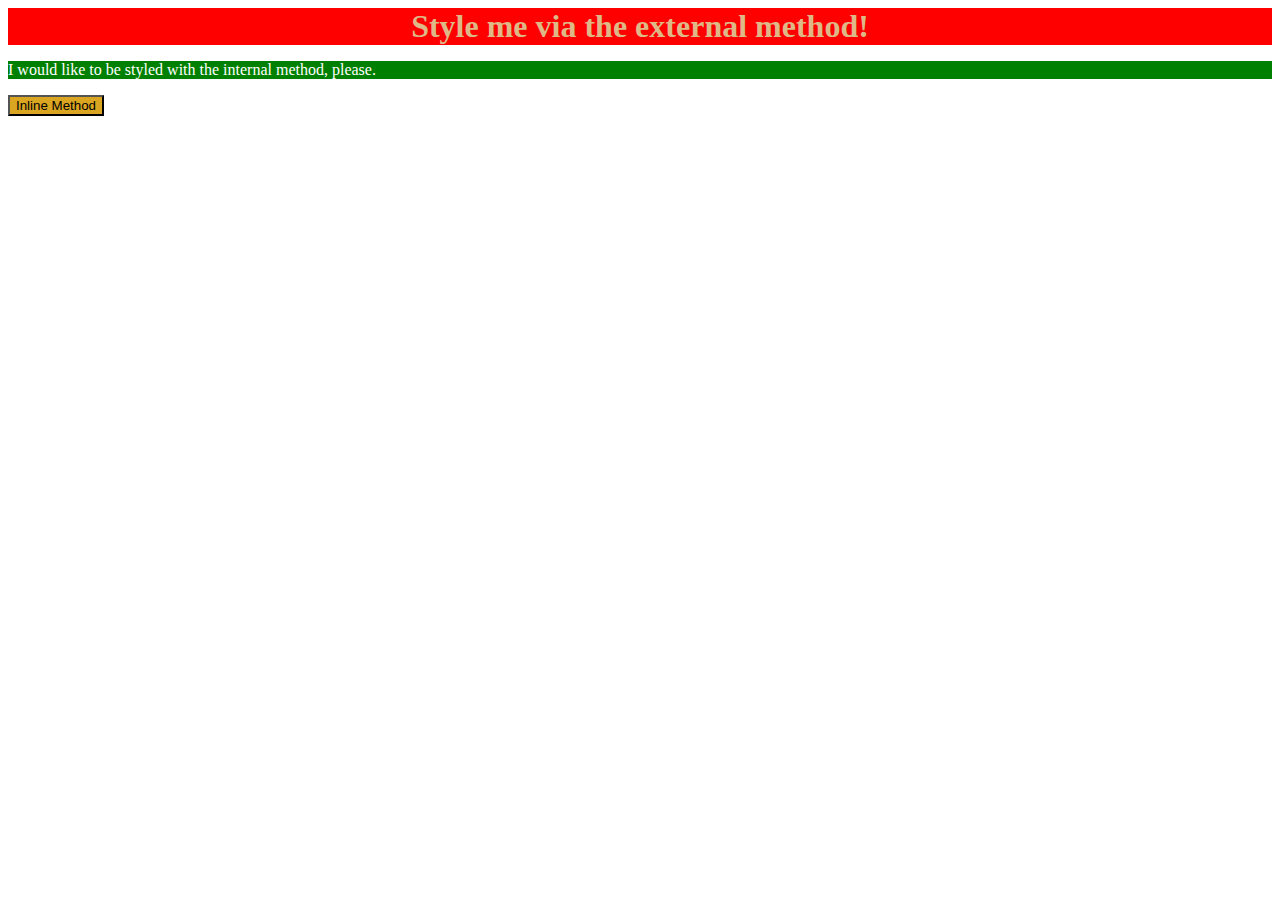
<file: foundations/A/index.html>
<!DOCTYPE html>
<html lang="en">
  <head>
    <meta charset="UTF-8">
    <meta http-equiv="X-UA-Compatible" content="IE=edge">
    <meta name="viewport" content="width=device-width, initial-scale=1.0">
    <title>Methods for Adding CSS</title>
    <link rel="stylesheet" href="styles.css" />
    <style>
      p {
        color: white;
        background-color: green;
        font-weight: 18px;
      }
    </style>
  </head>
  <body>
    <div>Style me via the external method!</div>
    <p>I would like to be styled with the internal method, please.</p>
    <button style="background-color: goldenrod; color: black; font-weight: lighter;">Inline Method</button>
  </body>
</html>
</file>
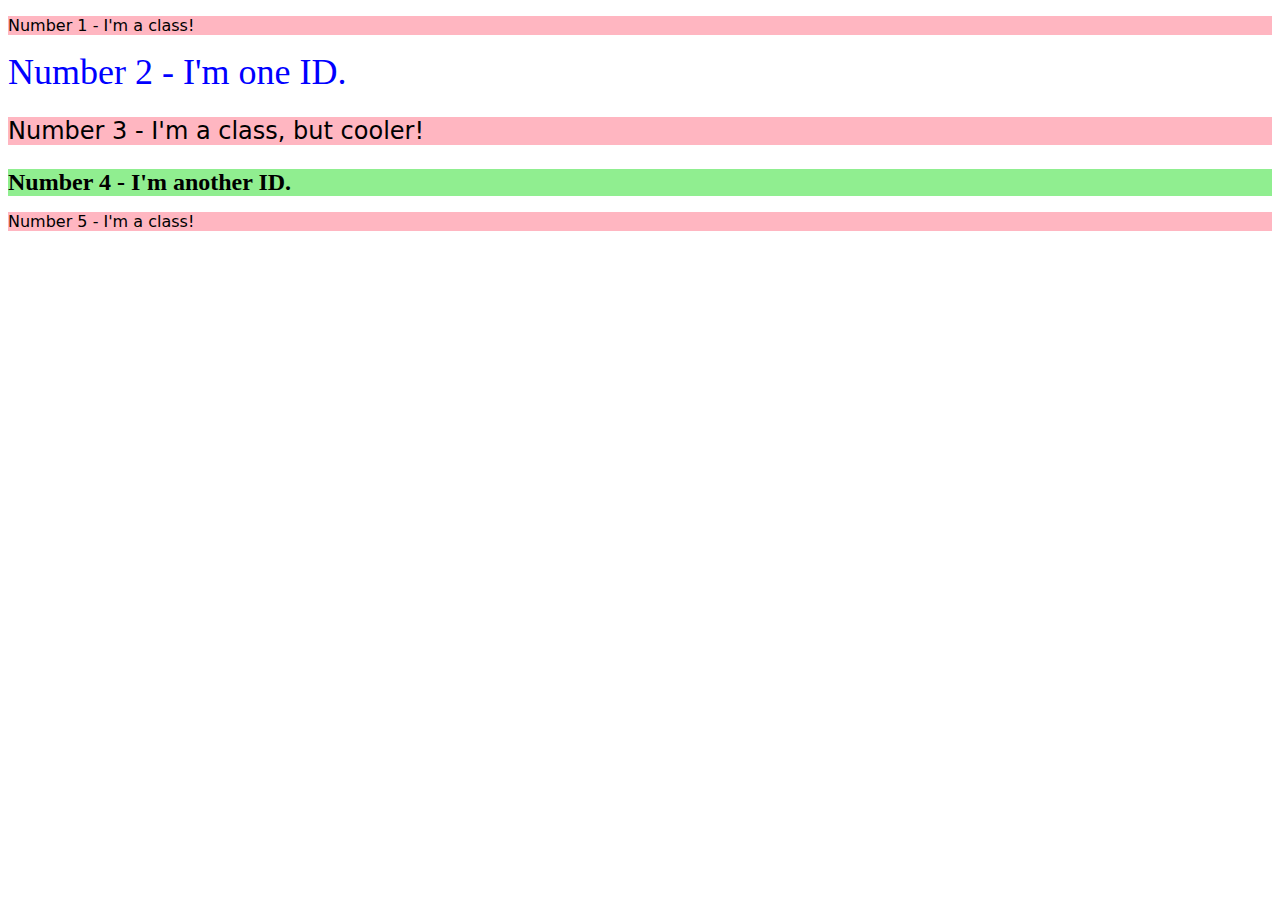
<file: foundations/B/index.html>
<!DOCTYPE html>
<html lang="en">
  <head>
    <meta charset="UTF-8">
    <meta http-equiv="X-UA-Compatible" content="IE=edge">
    <meta name="viewport" content="width=device-width, initial-scale=1.0">
    <title>Class and ID Selectors</title>
    <link rel="stylesheet" href="style.css">
  </head>
  <body>
    <p class="odd">Number 1 - I'm a class!</p>
    <div class="even" id="second">Number 2 - I'm one ID.</div>
    <p class="odd" id="third">Number 3 - I'm a class, but cooler!</p>
    <div class="even" id="fourth">Number 4 - I'm another ID.</div>
    <p class="odd">Number 5 - I'm a class!</p>
  </body>
</html>
</file>
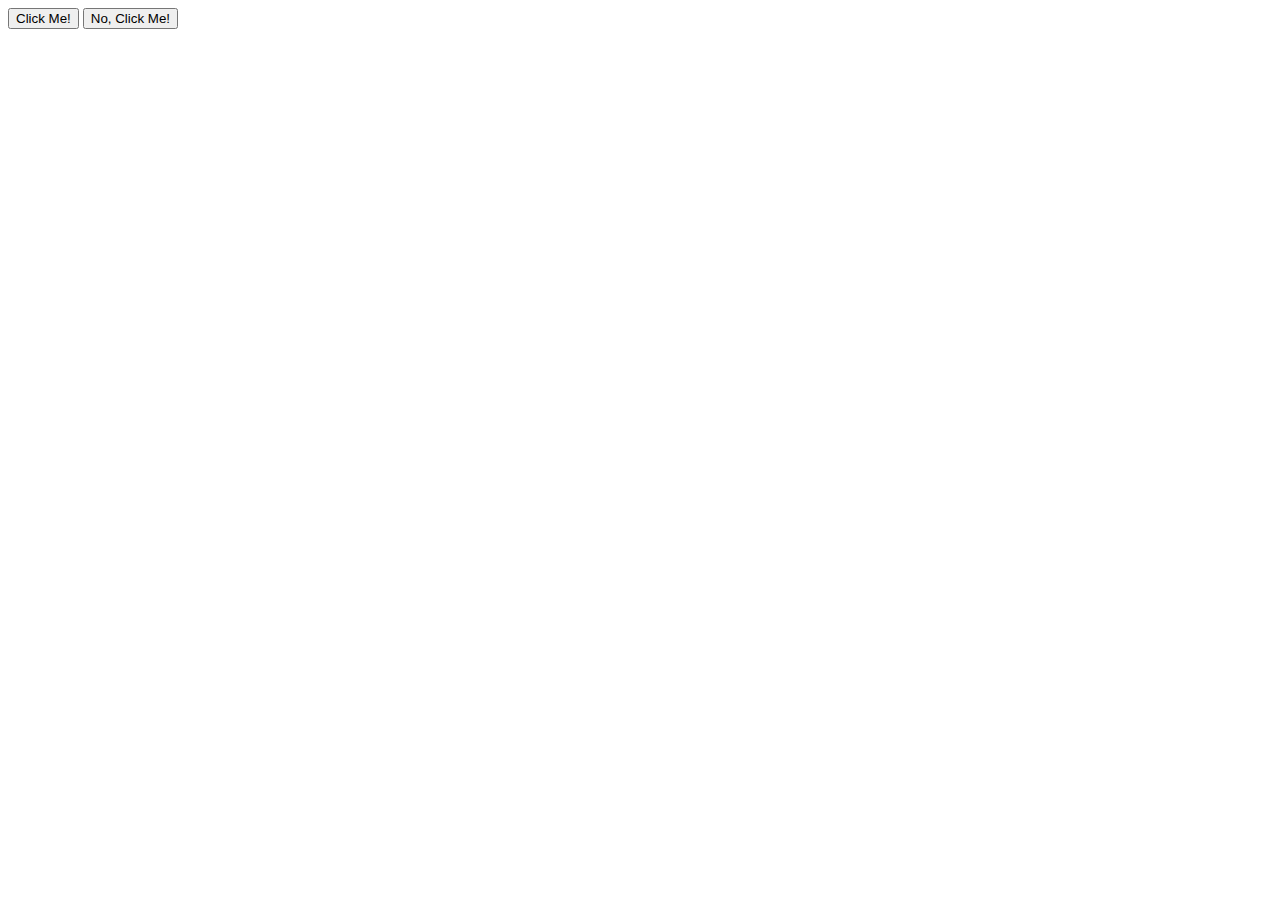
<file: foundations/C/index.html>
<!DOCTYPE html>
<html lang="en">
  <head>
    <meta charset="UTF-8">
    <meta http-equiv="X-UA-Compatible" content="IE=edge">
    <meta name="viewport" content="width=device-width, initial-scale=1.0">
    <title>Grouping Selectors</title>
    <link rel="stylesheet" href="style.css">
  </head>
  <body>
    <button>Click Me!</button>
    <button>No, Click Me!</button>
  </body>
</html>
</file>
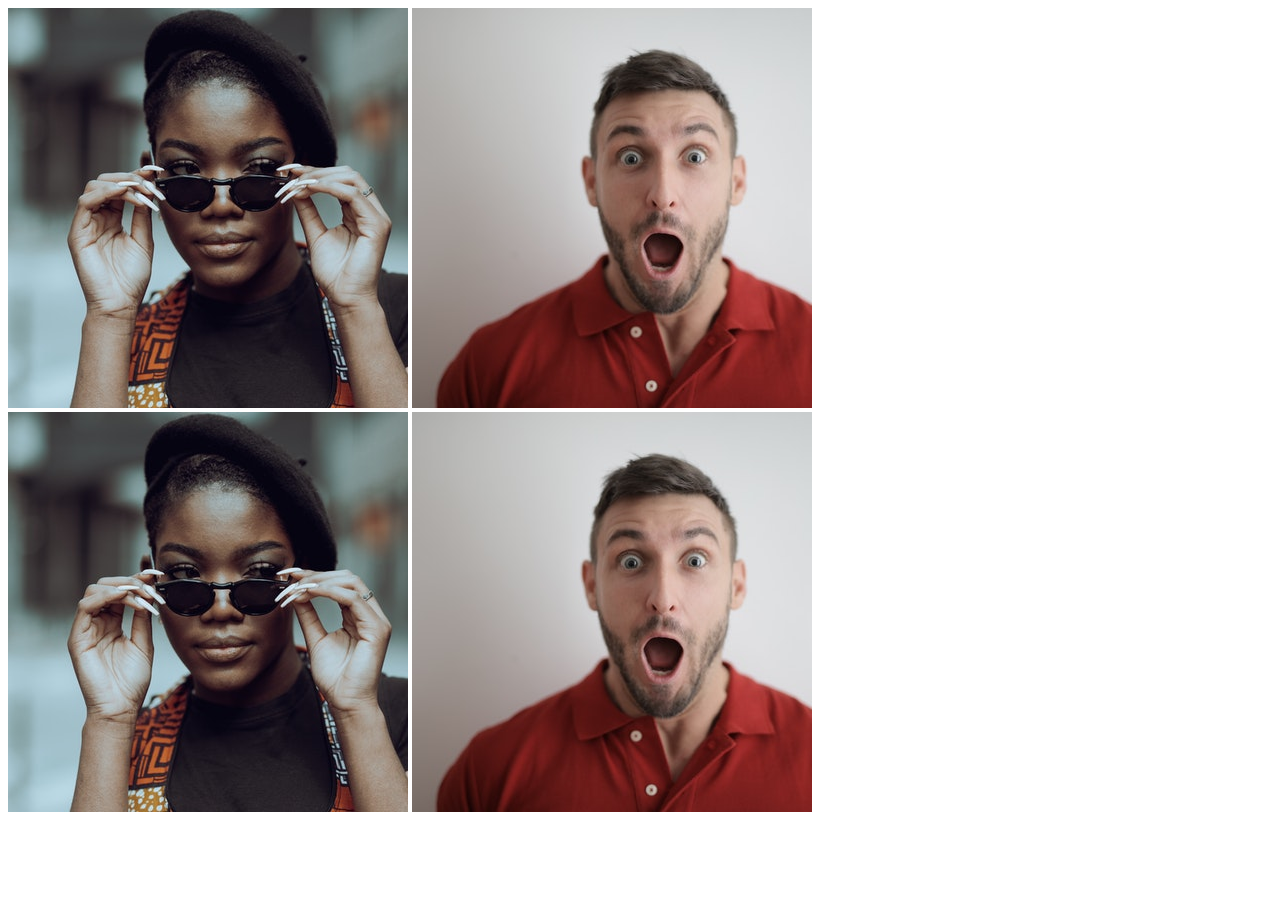
<file: foundations/D/index.html>
<!DOCTYPE html>
<html lang="en">
  <head>
    <meta charset="UTF-8">
    <meta http-equiv="X-UA-Compatible" content="IE=edge">
    <meta name="viewport" content="width=device-width, initial-scale=1.0">
    <title>Chaining Selectors</title>
    <link rel="stylesheet" href="style.css">
  </head>
  <body>
    <!-- Check image source path. Review Foundations lesson - Links and Images -->
    <!-- Use the classes BELOW this line -->
    <div>
      <img class="avatar proportioned" src="./images/pexels-katho-mutodo-8434791.jpg" alt="Woman with glasses">
      <img class="avatar distorted" src="./images/pexels-andrea-piacquadio-3777931.jpg" alt="Man with surprised expression">
    </div>
    <!-- Use the classes ABOVE this line -->
    <div>
      <img class="original proportioned" src="./images/pexels-katho-mutodo-8434791.jpg" alt="Woman with glasses">
      <img class="original distorted" src="./images/pexels-andrea-piacquadio-3777931.jpg" alt="Man with surprised expression">
    </div>
  </body>
</html>
</file>
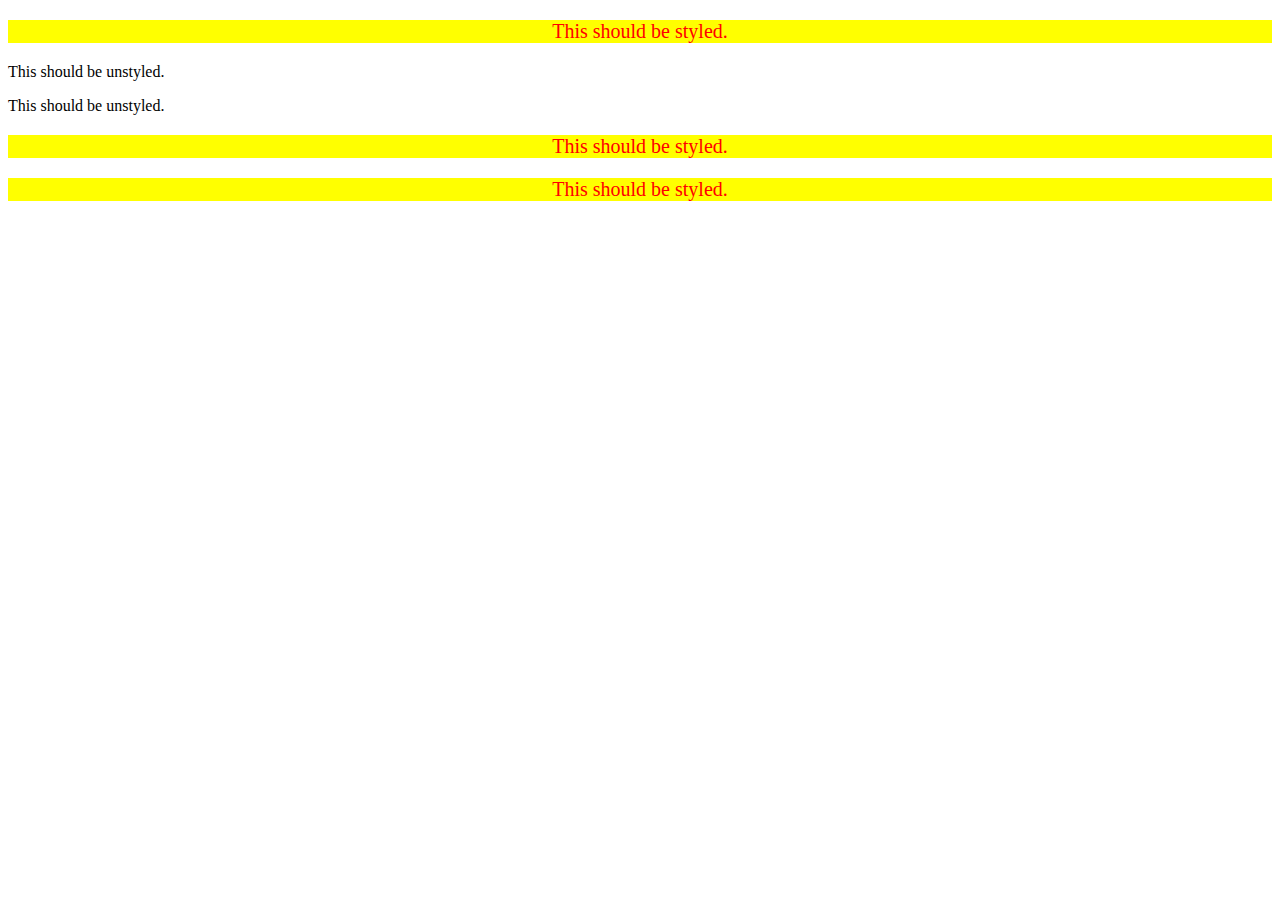
<file: foundations/E/index.html>
<!DOCTYPE html>
<html lang="en">
  <head>
    <meta charset="UTF-8">
    <meta http-equiv="X-UA-Compatible" content="IE=edge">
    <meta name="viewport" content="width=device-width, initial-scale=1.0">
    <title>Descendant Combinator</title>
    <link rel="stylesheet" href="style.css">
  </head>
  <body>
    <div class="container">
      <p class="text">This should be styled.</p>
    </div>
    <p class="text">This should be unstyled.</p>
    <p class="text">This should be unstyled.</p>
    <div class="container">
      <p class="text">This should be styled.</p>
      <p class="text">This should be styled.</p>
    </div>
  </body>
</html>
</file>
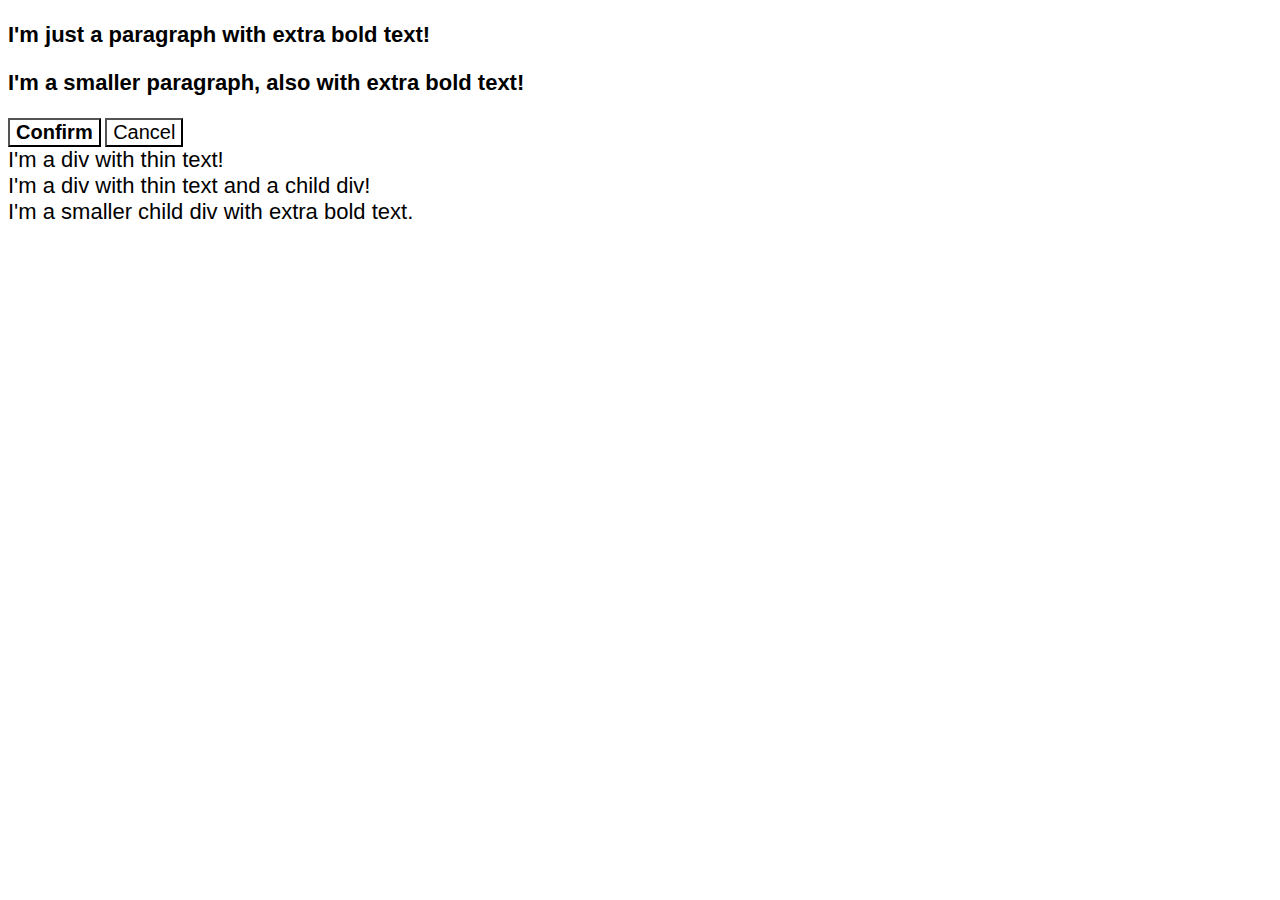
<file: foundations/F/index.html>
<!DOCTYPE html>
<html lang="en">
  <head>
    <meta charset="UTF-8">
    <meta http-equiv="X-UA-Compatible" content="IE=edge">
    <meta name="viewport" content="width=device-width, initial-scale=1.0">
    <title>Fix the Cascade</title>
    <link rel="stylesheet" href="style.css">
  </head>
  <body>
    <p class="para">I'm just a paragraph with extra bold text!</p>
    <p class="para small-para">I'm a smaller paragraph, also with extra bold text!</p>

    <button id="confirm-button" class="button confirm">Confirm</button>
    <button id="cancel-button" class="button cancel">Cancel</button>

    <div class="text">I'm a div with thin text!</div>
    <div class="text">I'm a div with thin text and a child div!
      <div class="text child">I'm a smaller child div with extra bold text.</div>
    </div>
  </body>
</html>
</file>
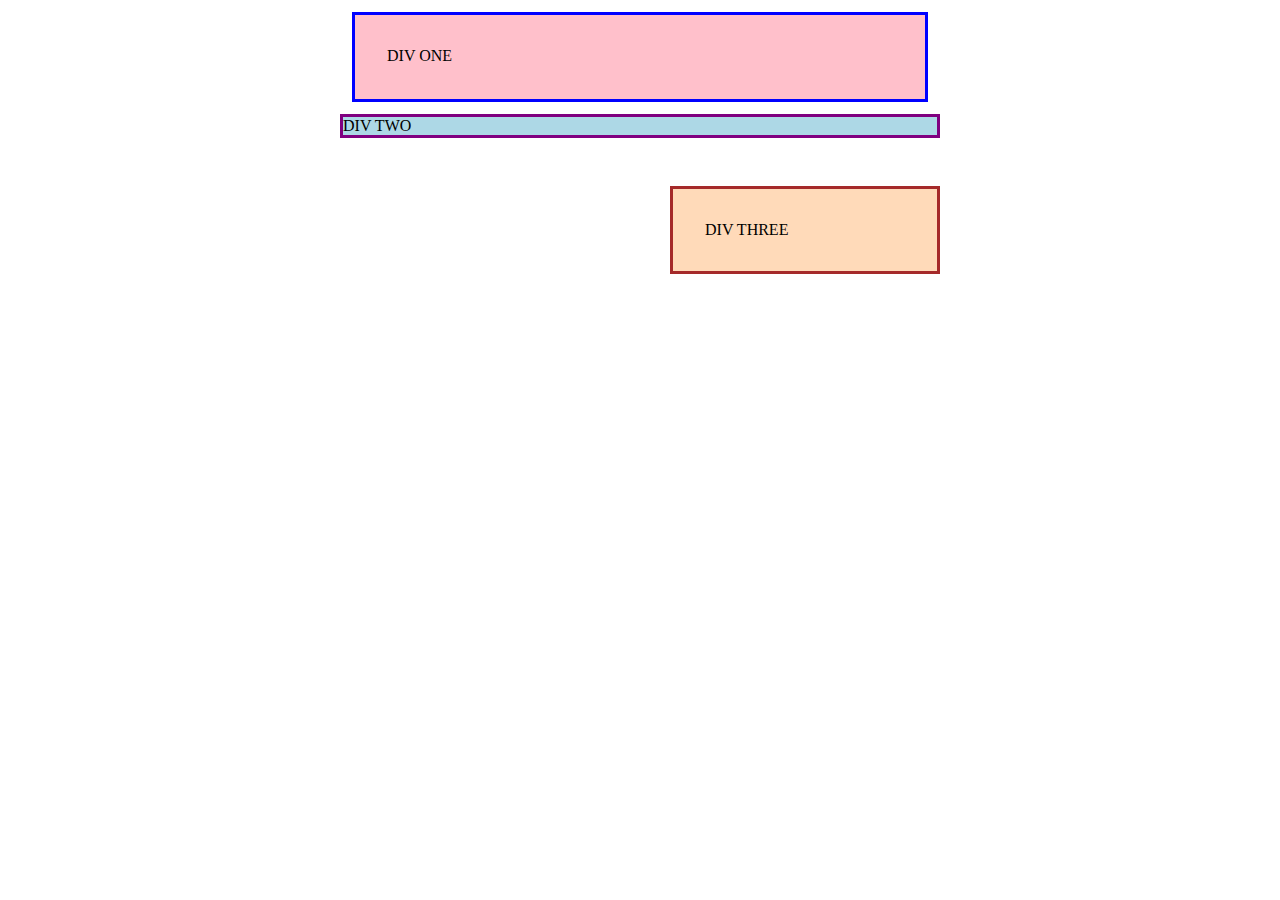
<file: margin-and-padding/MnP/index.html>
<!DOCTYPE html>
<html lang="en">
  <head>
    <meta charset="UTF-8">
    <meta http-equiv="X-UA-Compatible" content="IE=edge">
    <meta name="viewport" content="width=device-width, initial-scale=1.0">
    <title>Margin and Padding exercise</title>
    <link rel="stylesheet" href="style.css">
  </head>
  <body>
    <div class="one">
      DIV ONE
    </div>
    <div class="two">
      DIV TWO
    </div>
    <div class="three">
      DIV THREE
    </div>
  </body>
</html>
</file>
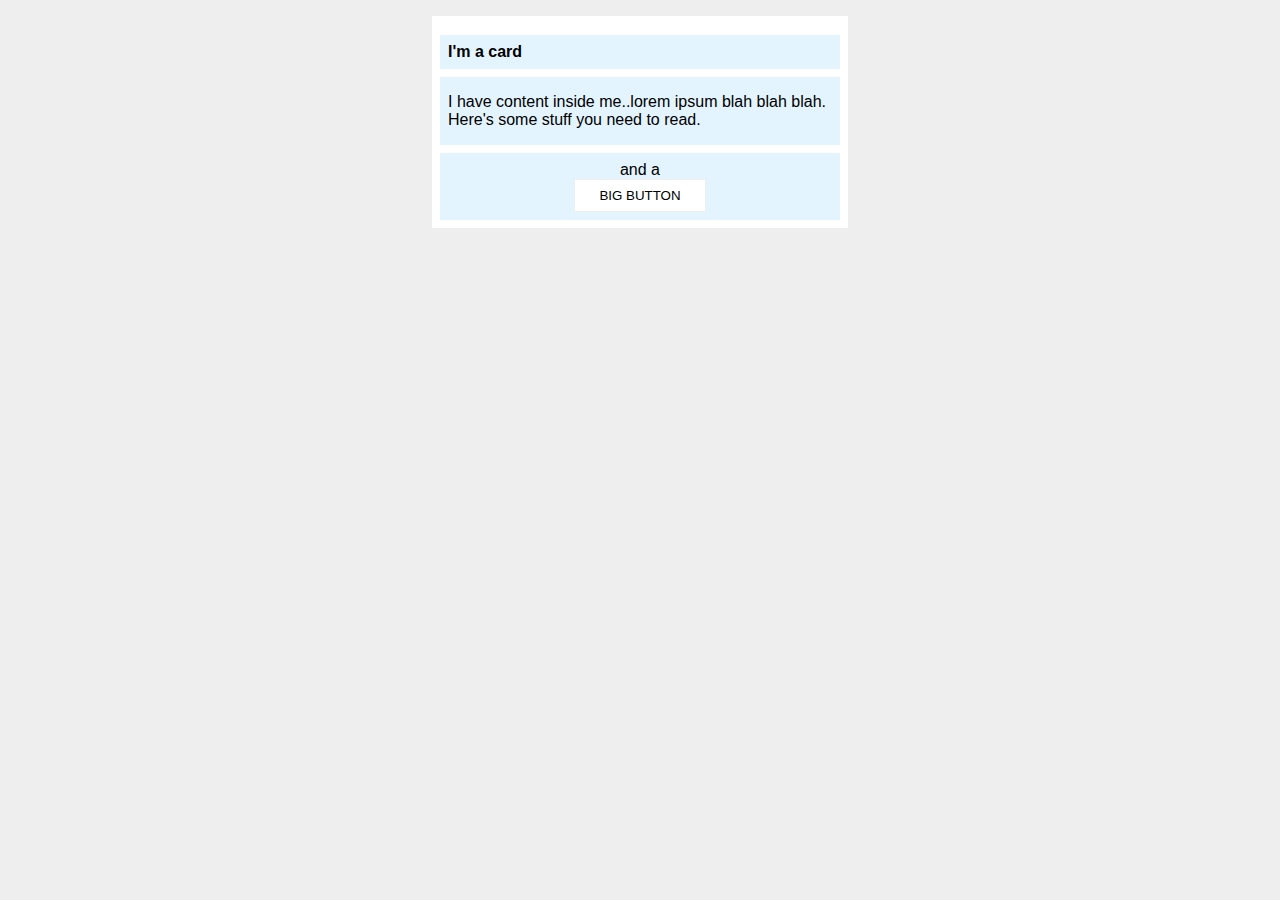
<file: margin-and-padding/MnP2/index.html>
<!DOCTYPE html>
<html lang="en">
  <head>
    <meta charset="UTF-8">
    <meta http-equiv="X-UA-Compatible" content="IE=edge">
    <meta name="viewport" content="width=device-width, initial-scale=1.0">
    <title>Margin and Padding exercise 2</title>
    <link rel="stylesheet" href="style.css">
  </head>
  <body>
    <div class="card">
      <h1 class="title">I'm a card</h1>
      <div class="content">I have content inside me..lorem ipsum blah blah blah. Here's some stuff you need to read.</div>
      <div class="button-container">and a <button>BIG BUTTON</button></div>
    </div>
  </body>
</html>
</file>
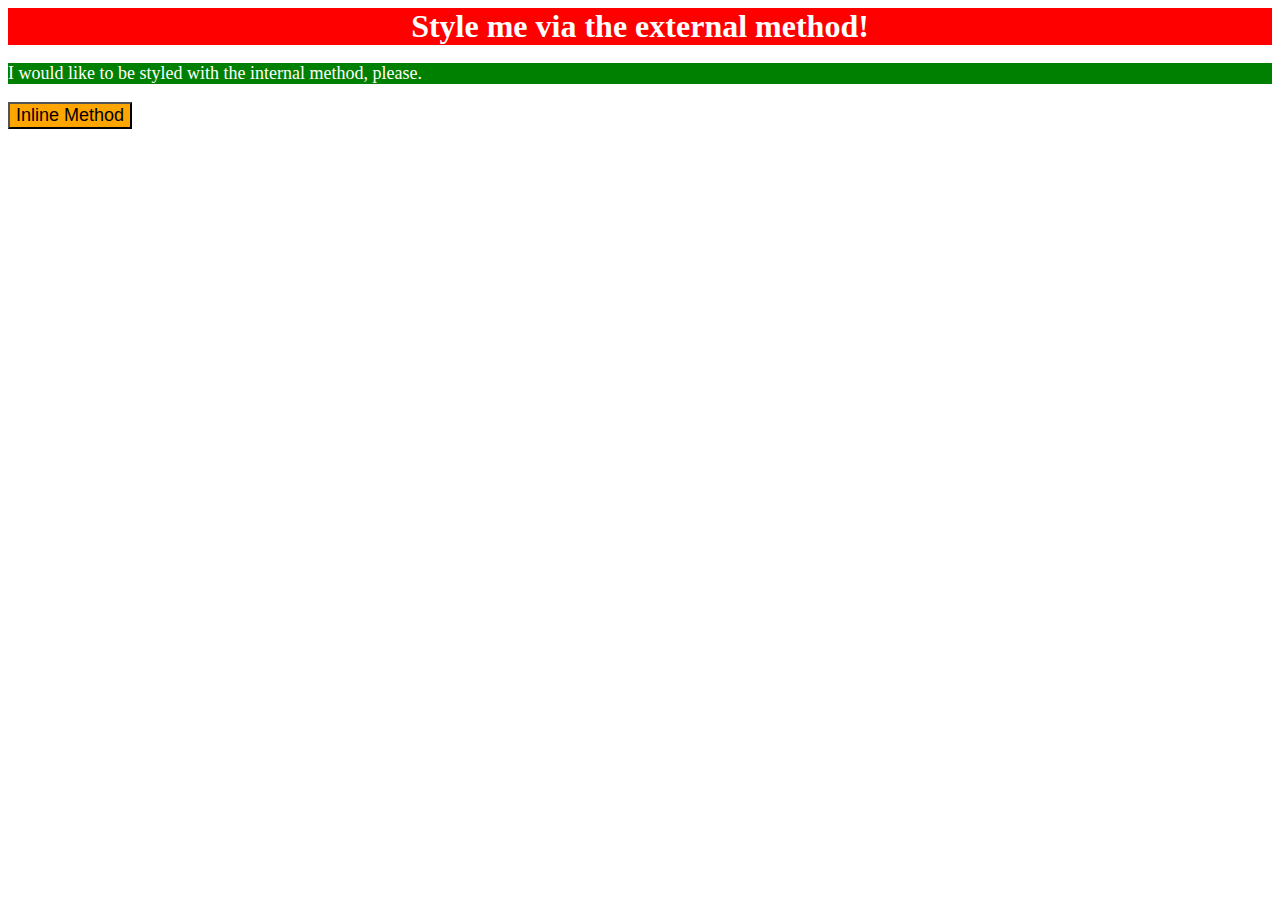
<file: foundations/A/solution/solution.html>
<!DOCTYPE html>
<html lang="en">
  <head>
    <meta charset="UTF-8">
    <meta http-equiv="X-UA-Compatible" content="IE=edge">
    <meta name="viewport" content="width=device-width, initial-scale=1.0">
    <title>Methods for Adding CSS</title>
    <link rel="stylesheet" href="solution.css">

    <style>
      p {
        background-color: green;
        color: white;
        font-size: 18px;
      }
    </style>
  </head>
  <body>
    <div>Style me via the external method!</div>
    <p>I would like to be styled with the internal method, please.</p>
    <button style="background-color: orange; font-size: 18px;">Inline Method</button>
  </body>
</html>
</file>
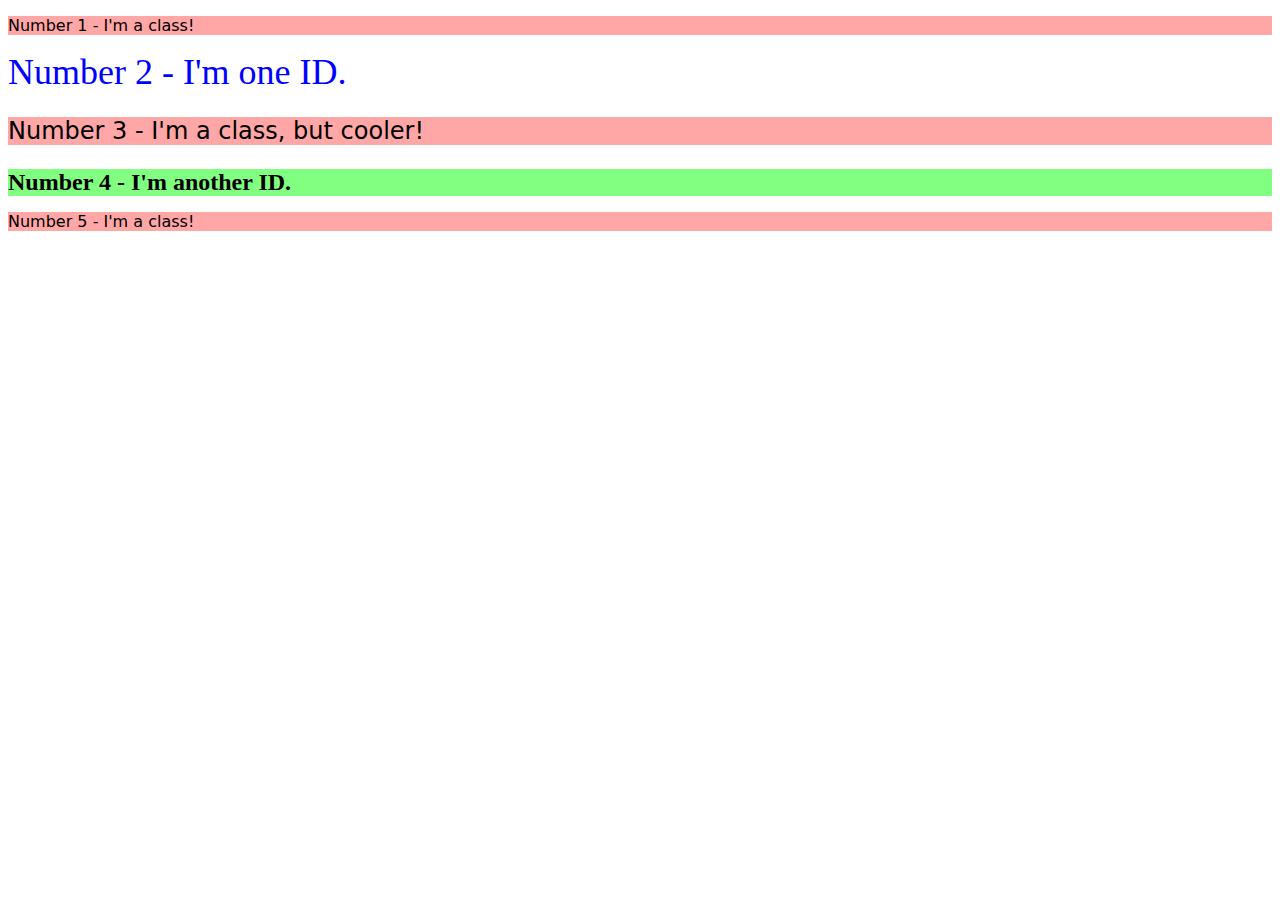
<file: foundations/B/solution/solution.html>
<!DOCTYPE html>
<html lang="en">
  <head>
    <meta charset="UTF-8">
    <meta http-equiv="X-UA-Compatible" content="IE=edge">
    <meta name="viewport" content="width=device-width, initial-scale=1.0">
    <title>Class and ID Selectors</title>
    <link rel="stylesheet" href="solution.css">
  </head>
  <body>
    <p class="odd">Number 1 - I'm a class!</p>
    <div id="two">Number 2 - I'm one ID.</div>
    <p class="odd adjust-font-size">Number 3 - I'm a class, but cooler!</p>
    <div id="four" class="adjust-font-size">Number 4 - I'm another ID.</div>
    <p class="odd">Number 5 - I'm a class!</p>
  </body>
</html>
</file>
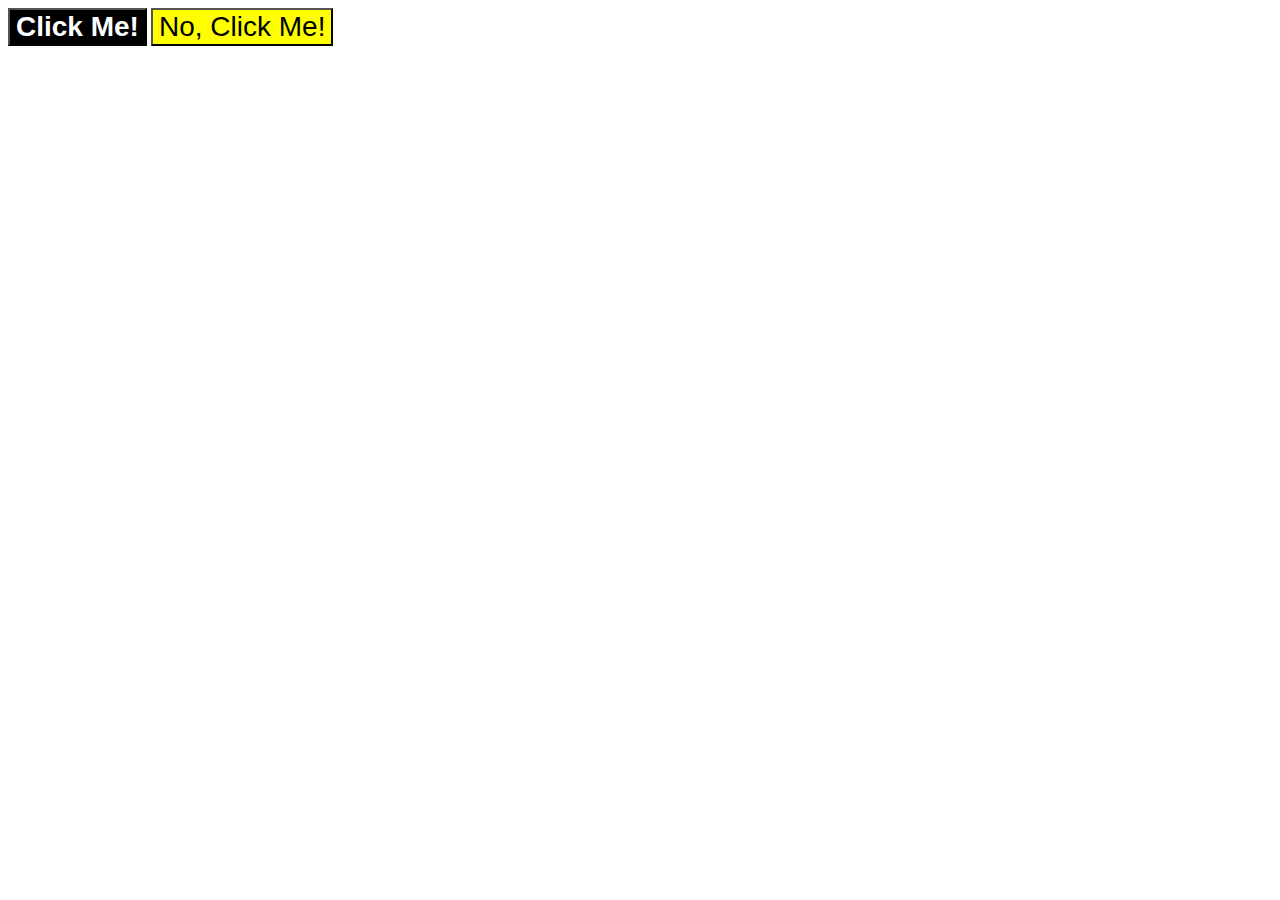
<file: foundations/C/solution/solution.html>
<!DOCTYPE html>
  <html lang="en">
  <head>
    <meta charset="UTF-8">
    <meta http-equiv="X-UA-Compatible" content="IE=edge">
    <meta name="viewport" content="width=device-width, initial-scale=1.0">
    <title>Grouping Selectors</title>
    <link rel="stylesheet" href="solution.css">
  </head>
  <body>
    <button class="inverted">Click Me!</button>
    <button class="fancy">No, Click Me!</button>
  </body>
</html>
</file>
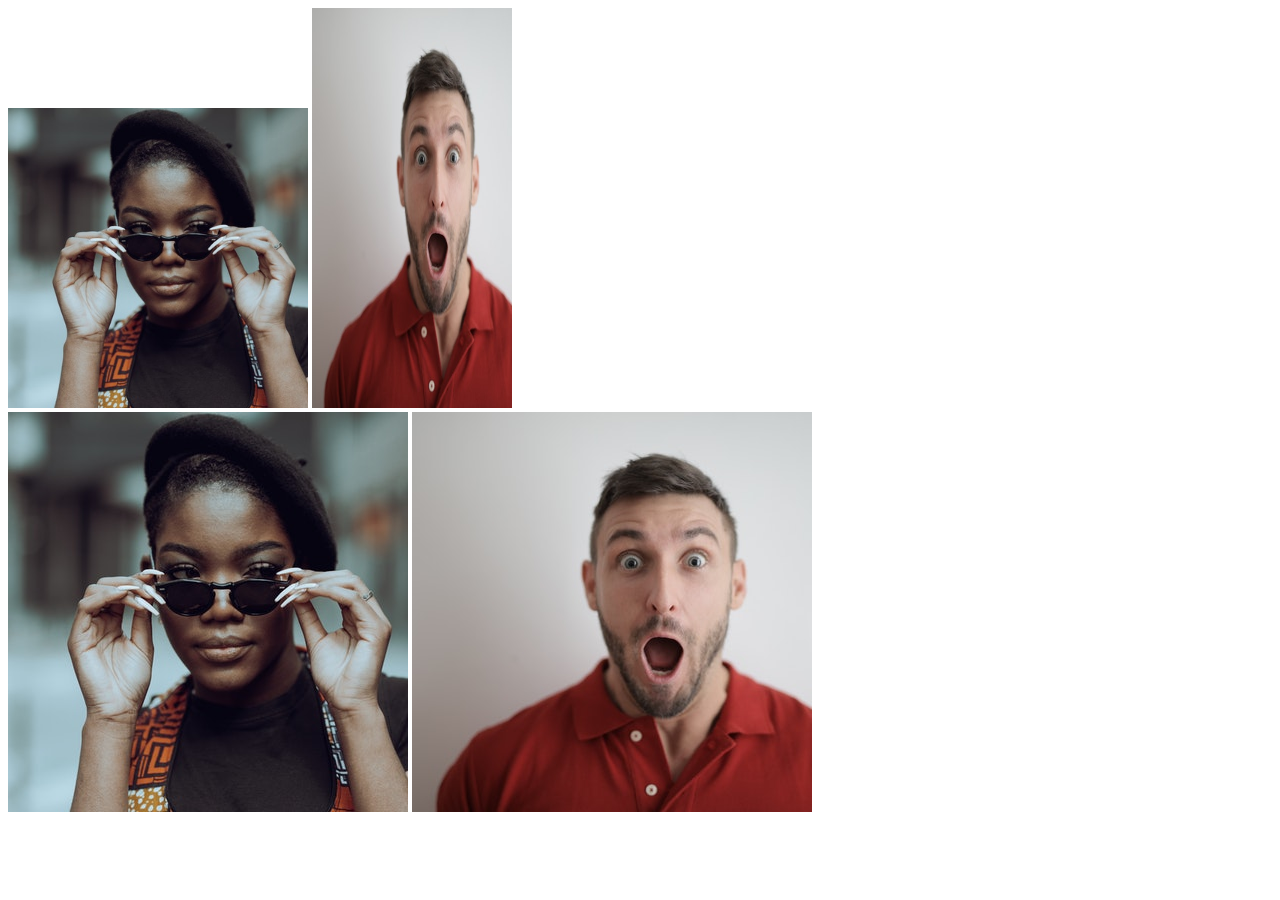
<file: foundations/D/solution/solution.html>
<!DOCTYPE html>
<html lang="en">
  <head>
    <meta charset="UTF-8">
    <meta http-equiv="X-UA-Compatible" content="IE=edge">
    <meta name="viewport" content="width=device-width, initial-scale=1.0">
    <title>Chaining Selectors</title>
    <link rel="stylesheet" href="solution.css">
  </head>
  <body>
    <div>
      <img class="avatar proportioned" src="./images/pexels-katho-mutodo-8434791.jpg" alt="Woman with glasses">
      <img class="avatar distorted" src="./images/pexels-andrea-piacquadio-3777931.jpg" alt="Man with surprised expression">
    </div>
    <div>
      <img class="original proportioned" src="./images/pexels-katho-mutodo-8434791.jpg" alt="Woman with glasses">
      <img class="original distorted" src="./images/pexels-andrea-piacquadio-3777931.jpg" alt="Man with surprised expression">
    </div>
  </body>
</html>
</file>
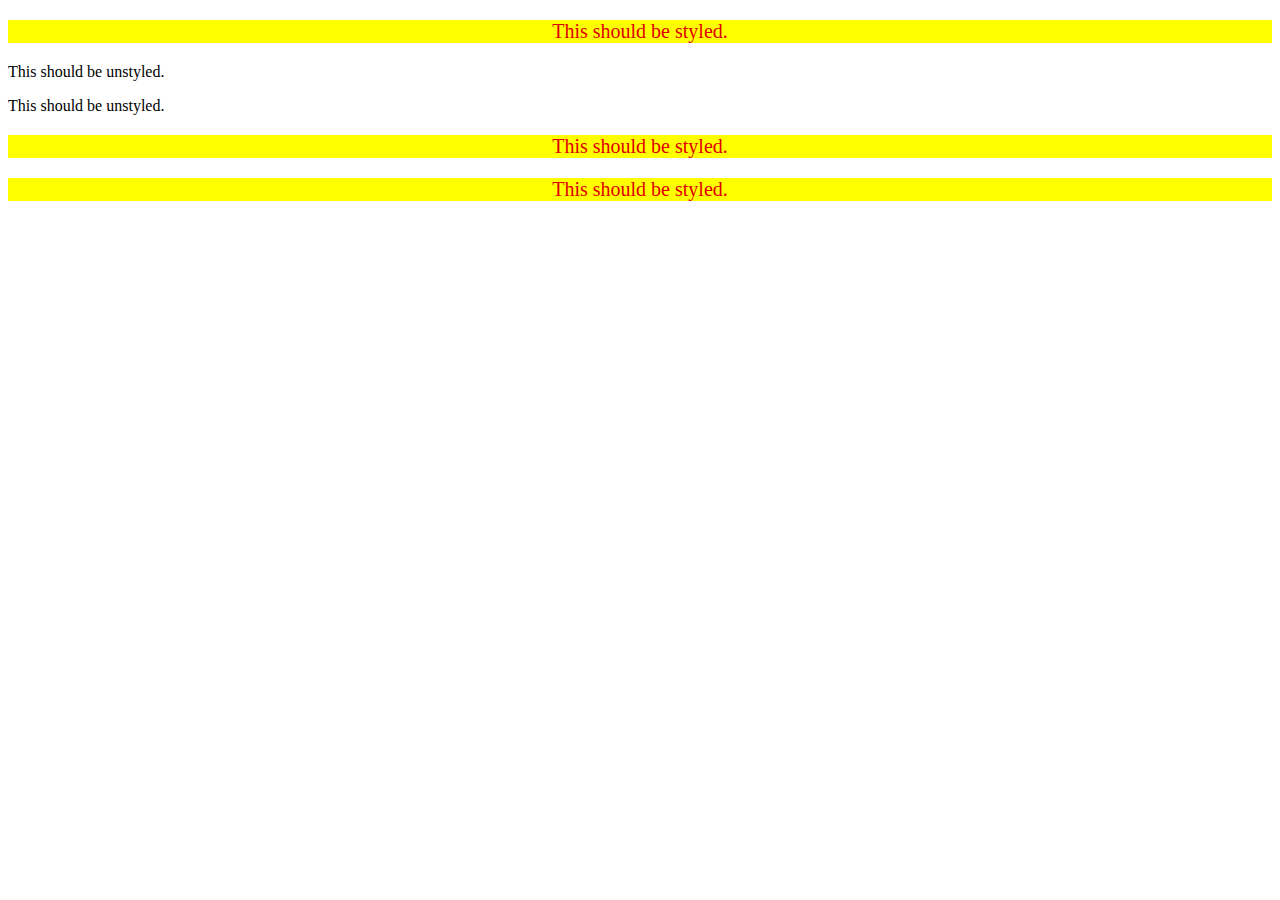
<file: foundations/E/solution/solution.html>
<!DOCTYPE html>
<html lang="en">
  <head>
    <meta charset="UTF-8">
    <meta http-equiv="X-UA-Compatible" content="IE=edge">
    <meta name="viewport" content="width=device-width, initial-scale=1.0">
    <title>Descendant Combinator</title>
    <link rel="stylesheet" href="solution.css">
  </head>
  <body>
    <div class="container">
      <p class="text">This should be styled.</p>
    </div>
    <p class="text">This should be unstyled.</p>
    <p class="text">This should be unstyled.</p>
    <div class="container">
      <p class="text">This should be styled.</p>
      <p class="text">This should be styled.</p>
    </div>
  </body>
</html>
</file>
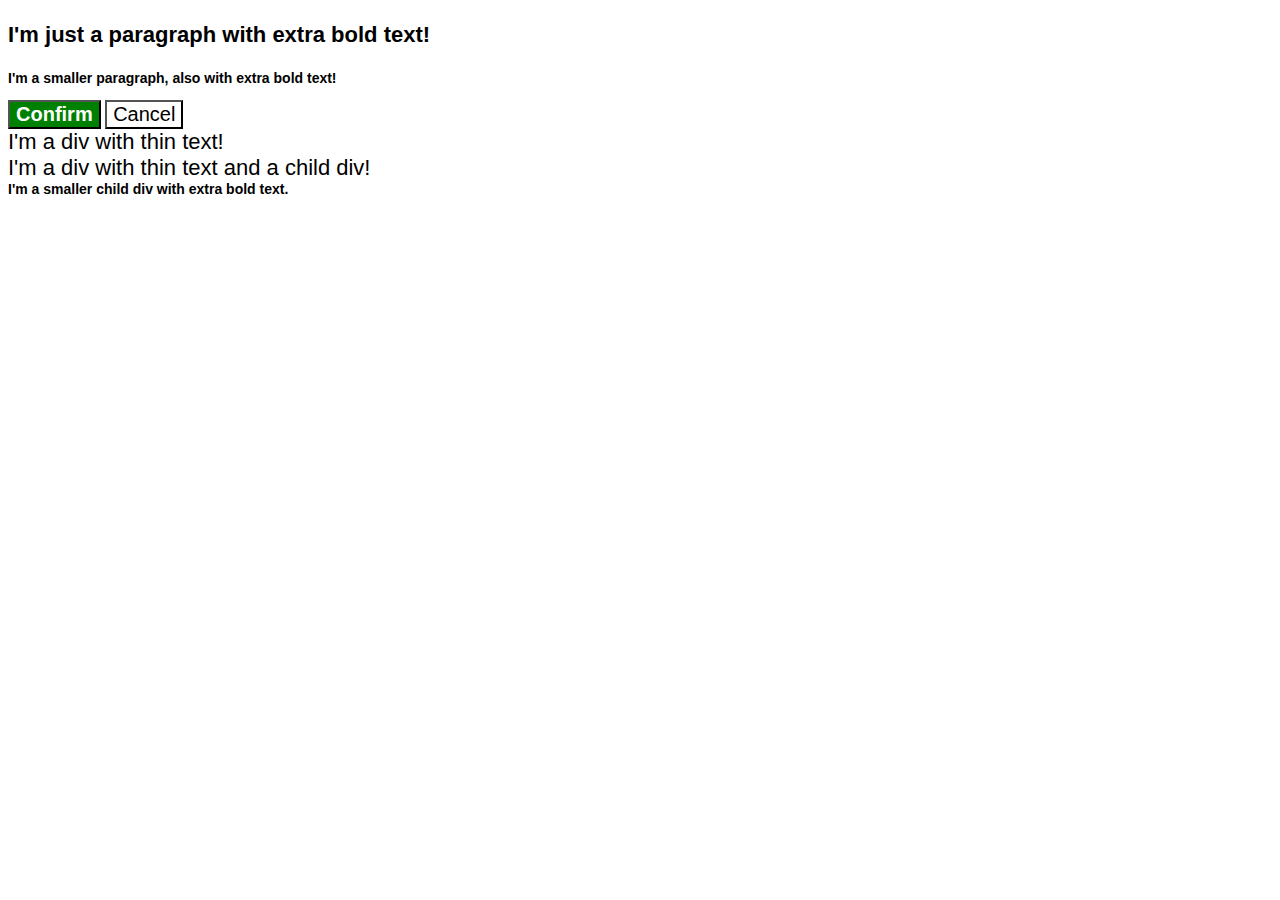
<file: foundations/F/solution/solution.html>
<!DOCTYPE html>
<html lang="en">

  <head>
    <meta charset="UTF-8">
    <meta http-equiv="X-UA-Compatible" content="IE=edge">
    <meta name="viewport" content="width=device-width, initial-scale=1.0">
    <title>Fix the Cascade</title>
    <link rel="stylesheet" href="solution.css">
  </head>
  <body>
    <p class="para">I'm just a paragraph with extra bold text!</p>
    <p class="para small-para">I'm a smaller paragraph, also with  extra bold text!</p>

    <button id="confirm-button" class="button confirm">Confirm</button>
    <button id="cancel-button" class="button cancel">Cancel</button>

    <div class="text">I'm a div with thin text!</div>
    <div class="text">I'm a div with thin text and a child div!
      <div class="text child">I'm a smaller child div with extra bold text.</div>
    </div>
  </body>
</html>
</file>
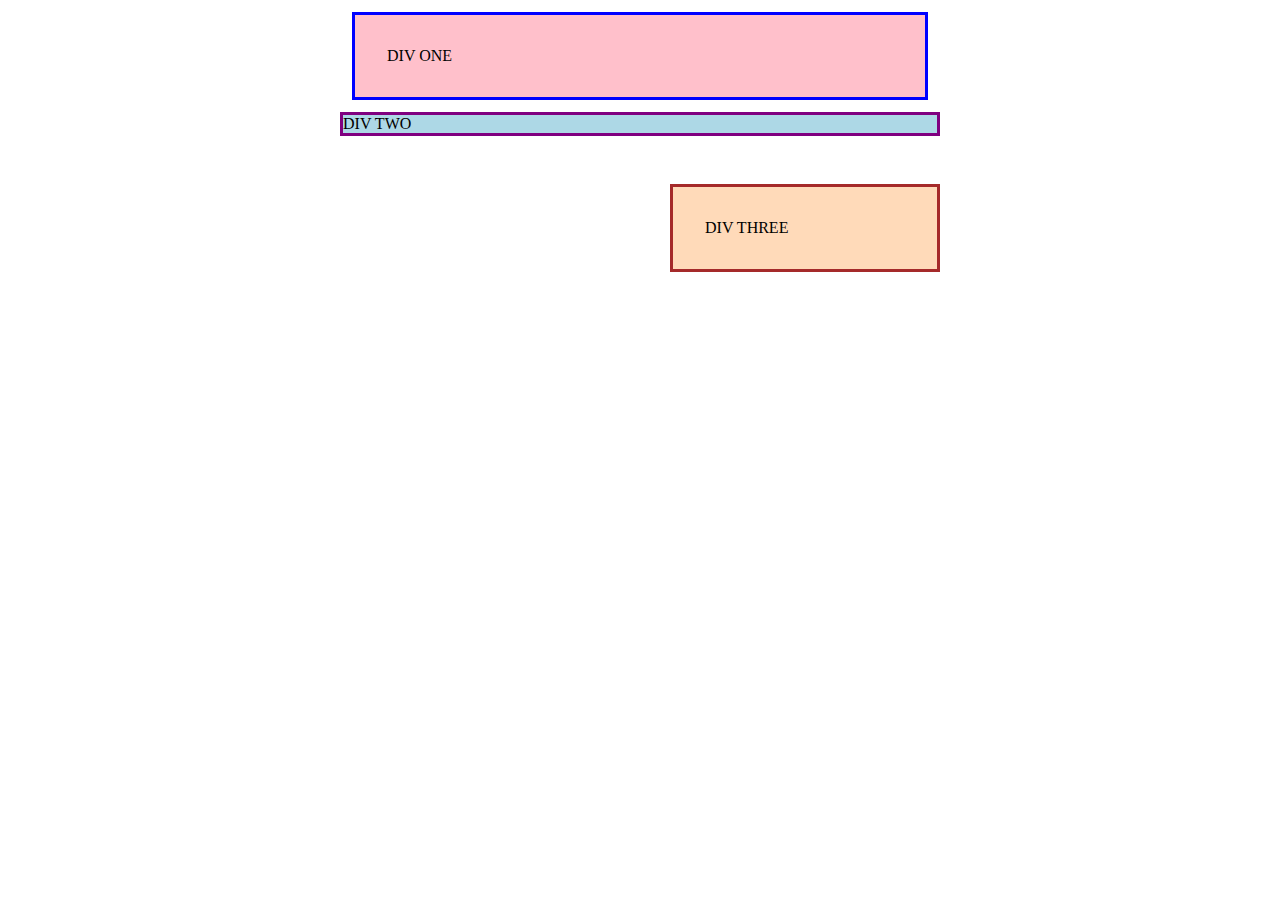
<file: margin-and-padding/MnP/solution/solution.html>
<!DOCTYPE html>
<html lang="en">
  <head>
    <meta charset="UTF-8">
    <meta http-equiv="X-UA-Compatible" content="IE=edge">
    <meta name="viewport" content="width=device-width, initial-scale=1.0">
    <title>Margin and Padding exercise</title>
    <link rel="stylesheet" href="solution.css">
  </head>
  <body>
    <div class="one">
      DIV ONE
    </div>
    <div class="two">
      DIV TWO
    </div>
    <div class="three">
      DIV THREE
    </div>
  </body>
</html>
</file>
<file: foundations/A/styles.css>
div {
    color: burlywood;
    background-color: red;
    font-size: xx-large;
    text-align: center;
    font-weight: 800;
}
</file>
<file: foundations/B/style.css>
.odd {
    background-color: lightpink;
    font-family: Verdana, DejaVu Sans, sans-serif;
}

#second {
    color: blue;
    font-size: 36px;
}

#third {
    font-size: 24px;
}

#fourth {
    background-color: lightgreen;
    font-size: 24px;
    font-weight: bold;
}
</file>
<file: foundations/C/style.css>
.box {
    font-size: 28px;
    font-family: Helvetica, Times New Roman, sans-serif;
}

.yellow {
    background-color: yellow;
    color: black;
}

.black {
    background-color: black;
    color: white;
    font-weight: bold;
}
</file>
<file: foundations/D/style.css>
/* Add CSS Styling */
</file>
<file: foundations/E/style.css>
.container .text {
    background-color: yellow;
    color: red;
    font-size: 20px;
    text-align: center;
}
</file>
<file: foundations/F/style.css>
body {
  font-family: Arial, Helvetica, sans-serif;
}

.para,
.small-para {
  color: hsl(0, 0%, 0%);
  font-weight: 800;
}

.small-para {
  font-size: 14px;
  font-weight: 800;
}

.para {
  font-size: 22px;
}

.confirm {
  background: green;
  color: white;
  font-weight: bold;
} 

.button {
  background-color: rgb(255, 255, 255);
  color: rgb(0, 0, 0);
  font-size: 20px;
}

.child {
  color: rgb(0, 0, 0);
  font-weight: 800;
  font-size: 14px;
}

div.text {
  color: rgb(0, 0, 0);
  font-size: 22px;
  font-weight: 100;
}
</file>
<file: margin-and-padding/MnP/style.css>
body {
  max-width: 600px;
  margin: 0 auto;
}

.one {
  background: pink;
  border: 3px solid blue;
  /* CHANGE ME */
  padding: 32px;
  margin: 12px;
  height: 20px;
}

.two {
  background: lightblue;
  border: 3px solid purple;
  /* CHANGE ME */
  margin-bottom: 48px;
}

.three {
  background: peachpuff;
  border: 3px solid brown;
  width: 200px;
  /* CHANGE ME */
  padding: 32px;
  margin-left: 0px;
  float: right;
}
</file>
<file: margin-and-padding/MnP2/style.css>
body {
  background: #eee;
  font-family: sans-serif;
}

.card {
  width: 400px;
  background: #fff;
  padding: 8px;
  margin: 16px auto;
}

.title {
  background: #e3f4ff;
  padding: 8px;
  margin-bottom: 8px;
  font-size: 16px;
}

.content {
  background: #e3f4ff;
  margin-bottom: 8px;
  padding: 16px 8px;
}

.button-container {
  background: #e3f4ff;
  text-align: center;
  padding: 8px;
}

button {
  display: block;
  background: white;
  border: 1px solid #eee;
  margin: 0 auto;
  padding: 8px 24px;
}
</file>
<file: foundations/A/solution/solution.css>
div {
  background-color: red;
  color: white;
  font-size: 32px;
  text-align: center;
  font-weight: bold;
}
</file>
<file: foundations/B/solution/solution.css>
.odd {
  background-color: rgb(255, 167, 167);
  font-family: Verdana, "DejaVu Sans", sans-serif;
}

.adjust-font-size {
  font-size: 24px;
}

#two {
  color: #0000ff;
  font-size: 36px;
}

/*
    In the id selector 'four' below, we could have also
    added a rule to set the font size to 24px.

    However, since the elements 'Number 3' and 'Number 4'
    in the HTML file share the same font size, we reused
    the 'adjust-font-size' class above to help reduce
    duplicate code.
*/
#four {
  background-color: hsl(120, 100%, 75%);
  font-weight: bold;
}
</file>
<file: foundations/C/solution/solution.css>
.inverted,
.fancy {
  font-family: Helvetica, "Times New Roman", sans-serif;
  font-size: 28px;
}

.inverted {
  background-color: black;
  color: white;
  font-weight: bold;
}

.fancy {
  background-color: yellow;
}
</file>
<file: foundations/D/solution/solution.css>
.avatar.proportioned {
  height: auto;
  width: 300px;
}

.avatar.distorted {
  height: 400px;
  width: 200px;
}
</file>
<file: foundations/E/solution/solution.css>
.container .text {
  background-color: yellow;
  color: #E00000;
  font-size: 20px;
  text-align: center;
}

/* Below are some other possible descendant combinators:

div p
div .text
.container p

*/
</file>
<file: foundations/F/solution/solution.css>
body{
  font-family:Arial, Helvetica, sans-serif;
}

.para,
.small-para {
  color: hsl(0, 0%, 0%);
  font-weight: 800;
}

.para {
  font-size: 22px;
}

.button {
  background-color: rgb(255, 255, 255);
  color: rgb(0, 0, 0);
  font-size: 20px;
}

div.text {
  color: rgb(0, 0, 0);
  font-weight: 100;
  font-size: 22px;
}

/* SOLUTION */

/* 
  For the following rule, we removed it from its original position in the file:

  .small-para {
    font-size: 14px;
    font-weight: 800;
  } 

  Then we placed it after the .para selector, taking advantage of the rule order since both selectors have the same specificity. 
  
  Another solution would be keeping it in its original place and just chaining selectors, giving this rule a higher specificity:

  p.small-para {
    font-size: 14px;
    font-weight: 800;
  }
*/

.small-para {
  font-size: 14px;
  font-weight: 800;
}

/* 
  For the following rule we removed the original .confirm selector:

  .confirm {
    background: green;
    color: white;
    font-weight: bold;
  } 

  Then we used an ID selector instead, since it has a higher specificity than the .button selector.

  Other solutions would be to simply move the .confirm rule below the .button rule, or to use the .button.confirm selector without moving it:

  .button.confirm {
    background: green;
    color: white;
    font-weight: bold;
  }
*/

#confirm-button {
  background: green;
  color: white;
  font-weight: bold;
}

/*
  For the following rule we first removed it from its original position in the file: 

  .child {
    color: rgb(0, 0, 0);
    font-weight: 800;
    font-size: 14px;
  }

  Then we added another selector to create a descendant combinator. If we only created a descendant combinator, the specificity would be tied with the
  div.text selector and it would come down to rule order, and if we only moved it, the div.text selector would still have a higher specificity.
  
  Another solution would be to keep the rule where it was and just replace the div selector with the .text selector:

  .text .child {
    color: rgb(0, 0, 0);
    font-weight: 800;
    font-size: 14px;
  }
*/

div .child {
  color: rgb(0, 0, 0);
  font-weight: 800;
  font-size: 14px;
}
</file>
<file: margin-and-padding/MnP/solution/solution.css>
body {
  max-width: 600px;
  margin: 0 auto;
}

.one {
  background: pink;
  border: 3px solid blue;
  /* CHANGE ME */
  padding: 32px;
  margin: 12px;
}

.two {
  background: lightblue;
  border: 3px solid purple;
  /* CHANGE ME */
  margin-bottom: 48px;
}

.three {
  background: peachpuff;
  border: 3px solid brown;
  width: 200px;
  /* CHANGE ME */
  padding: 32px;
  margin-left: auto;
}
</file>
